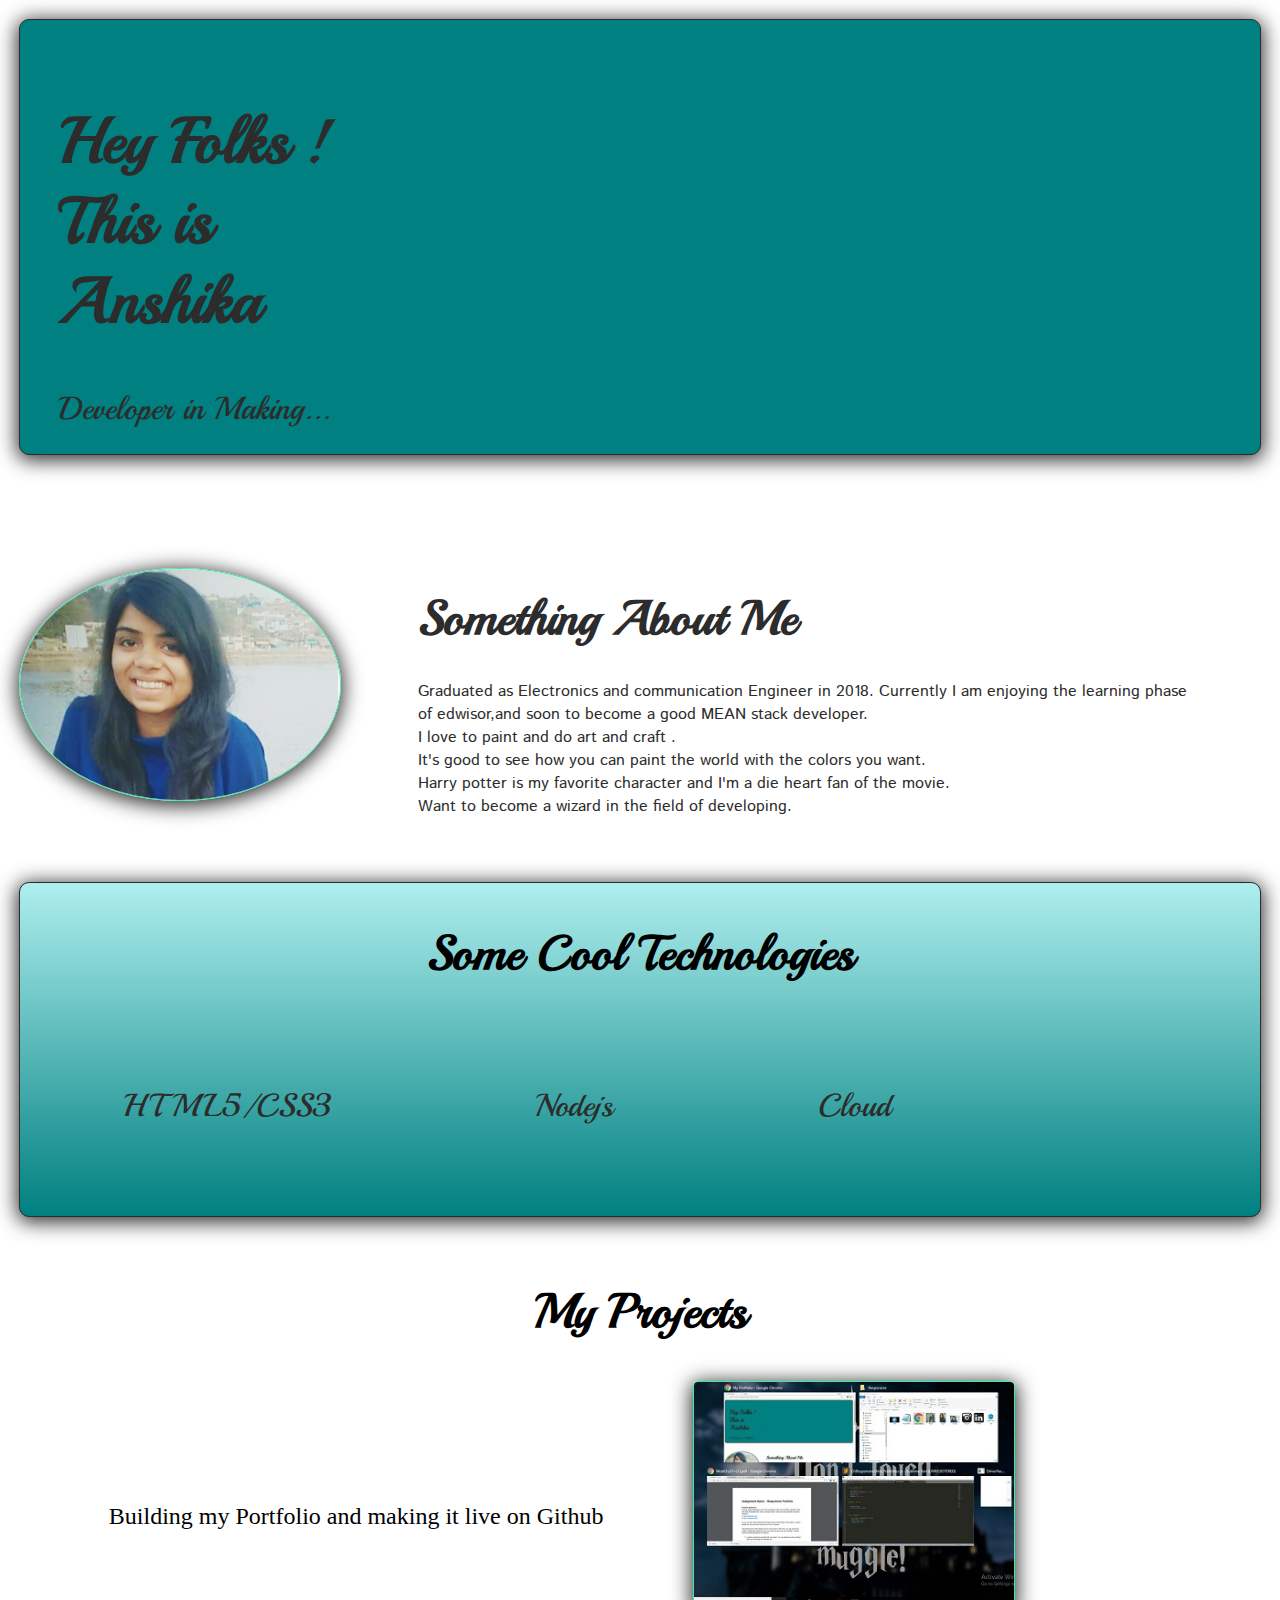
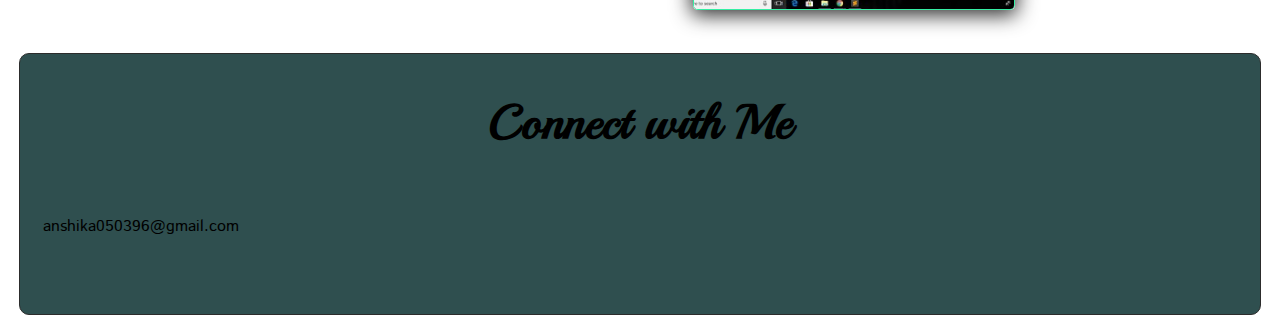
<file: index.html>
<!DOCTYPE html>
<html>

<head>
    <meta name="viewport" content="width=device-width, initial-scale=1.0, user-scalable=no">
    <title>My Portfolio</title>
    <!--Stylesheets-->
    <link rel="stylesheet" href="index.css">
    <!--Fonts-->
    <link href="https://fonts.googleapis.com/css?family=Lobster|Playball|Playfair+Display|Istok Web" rel="stylesheet">
    <link rel="stylesheet" href="https://use.fontawesome.com/releases/v5.0.13/css/all.css" integrity="sha384-DNOHZ68U8hZfKXOrtjWvjxusGo9WQnrNx2sqG0tfsghAvtVlRW3tvkXWZh58N9jp" crossorigin="anonymous">
</head>

<body>
      <div class = "container">
      	 <div class ="banner">
      	 	   <div class="card">
      	 	   <h1 class = "heading">
      	 	  	Hey Folks ! <br> This is <br> Anshika
      	 	  </h1>
              
              <p class = "sub-heading">
              	Developer in Making...
              </p>
              
              
          </div>
        </div>
        <div class = "row-1">
            <div class = "image">
               <img src="image3.jpg" class="my-image">
            </div>
        	  
            <div class = "paragraph">
              <h1 class = "heading-1">Something About Me</h1>
              Graduated as Electronics and communication Engineer in 2018.
              Currently I am enjoying the learning phase of edwisor,and soon to become a good MEAN stack developer. <br>
              I love to paint and do art and craft <i class="fas fa-palette"></i>.<br>It's good to see how you can paint the world with the colors you want.<br>
              Harry potter is my favorite character and I'm a die heart fan of the movie.<br>
              Want to become a wizard in the field of developing.
        		
            </div>
           
            
        	
        </div> 

        <div class = "row-2">
        	<h2 class="heading-2">Some Cool Technologies</h2>
           <div class = "column">
        	  <div class="col"><i class="fab fa-html5"></i>  HTML5/CSS3</div>
            <div class="col"><i class="fab fa-node-js"></i>  Nodejs</div>
        	  <div class="col"><i class="fab fa-aws"></i>  Cloud</div>
          </div>

        </div>
       
      <div class="row-3">
        	<h2 class="heading-3"> My Projects</h2>
          <div class="column-3">
        	<p class="project"><i class="fab fa-github"></i>  Building my Portfolio and making it live on Github</p>
           <div class="image-2">
          <img src="Screenshot1.jpg" class="image-project">
           </div>
        </div>

      </div>
        
        <div class="contact">
        	<h2 class="heading-4">Connect with Me</h2>
           <p class="mail"><i class="far fa-envelope fa-lg"></i> anshika050396@gmail.com</p>
          <div class="icon-group">
           <i class="icon fab fa-instagram fa-2x"></i>
           <i class="icon fab fa-linkedin fa-2x"></i>
           <i class="icon fab fa-pinterest fa-2x"></i>
         </div>
        </div>

      </div>
 















	


</body>
</html>
</file>
<file: index.css>
:root {
    font-size: 16px;
}

body {
    margin: 0;
    padding: 0;
}

.container {
    display: flex;
    flex-direction: column;
    margin: 1.5vw;
}


/* heading section */


.banner .card {
    background: #008080;
    border: 1px solid #2c2c2c;
    border-radius: 10px;
    box-shadow: 0px 3px 20px 2px #2c2c2c ;
    display: flex;
    flex-direction: column;
}
 
.banner .card .heading {
    color:#2c2c2c ;
    font-family: "Playball", cursive;
    font-size: 4rem;
    font-weight: 700;
    margin-bottom: 1vh;
    padding: 3vw;
}

.banner .card .sub-heading {
    color:#2c2c2c  ;
    font-family: "Playball", cursive;
    font-size: 2rem;
    margin: 0;
    padding: 0 3vw 2vw;
}


/* About me section */

.row-1 {

    display: flex;
    flex-direction: row;
    align-items: center;
    margin-top: 4vh;
}
 
 .row-1 .my-image {
    border: 1px solid #35eea4;
    border-radius: 50%;
    box-shadow: 0px 3px 20px 2px #2c2c2c;
    width: 25vw;
 }
 
 @media only screen and (max-width: 725px) {
    .row-1 {
        flex-direction: column;
    }
    .row-1 .image {
        order: -1;
    }
    .row-1 .my-image {
        width: 60vw;
    }
}



.paragraph {
    color: #2c2c2c;
    font-family: "Istok Web", sans-serif;
    padding: 5vw 5vw 5vw 0;
    margin-left: 6vw;  
    }  


.paragraph .heading-1 {
    font-family: "Playball", cursive;
    font-size: 3rem;
} 


/* technologies section */

.container .row-2 {

    background:#008080 ;
    border: 1px solid #2c2c2c;
    border-radius: 10px;
    box-shadow: 0px 3px 20px 2px #2c2c2c ;
    background-image: linear-gradient(#AFEEEE,#008080)
    
}


.row-2 .heading-2 {
      font-family: "Playball", cursive;
      font-size: 3rem;
      text-align: center;
     
}



.row-2 .column {

     display: flex;
     flex-direction: row;

}


 .row-2 .column .col{

    color:#2c2c2c  ;
    font-family: "Playball", cursive;
    font-size: 2rem;
    margin: 5vw;   
    padding: 0 3vw 2vw;
  
}


@media only screen and (max-width: 725px) {
    .row-2 .column {
        flex-direction: column;
        }

    .row-2 .column .col {
        margin-top: 1.5vw;
    }

    
}

 
 /* project section  */

.row-3 .heading-3 {

     font-family: "Playball", cursive;
    
      font-size: 3rem;
      text-align: center;
      margin-top: 5vw;  

}

.row-3 .column-3{
     
     display: flex;
     flex-direction: row;
     align-items: center;
}



.row-3 .column-3 .project {
   
   font-size: 1.5rem;
   margin: 7vw;  
   text-align: center;
   

}

.row-3 .column-3 .image-project {
    border: 1px solid #35eea4;
    border-radius: 5px;
    box-shadow: 0px 3px 20px 2px #2c2c2c;
    width: 25vw;
    margin-bottom: 3vw ; 

}


@media only screen and (max-width: 725px) {
     .row-3 .column-3 {
        flex-direction: column;
         

    }
    .row-3 .image-2 {
        order: 1;
    }
    .row-3 .column-3 .image-project {
        width: 60vw;
    }
}


/* contact details section */

.contact {
    
    background:#2F4F4F ;
    border: 1px solid #2c2c2c;
    border-radius: 10px;
    display: flex;
    flex-direction: column;
    

 }

 .contact .heading-4 {
     
      font-family: "Playball", cursive;
    
      font-size: 3rem;
      text-align: center;
      margin-top: 3vw; 
 }

 .contact .mail {
    color: black;
    font-family: "Istok Web", sans-serif;
    margin :2.5vh;
 }


 .icon-group {
    margin: 2vh;

}


.icon-group .icon {
    margin-right: 10px;
   
}
</file>
